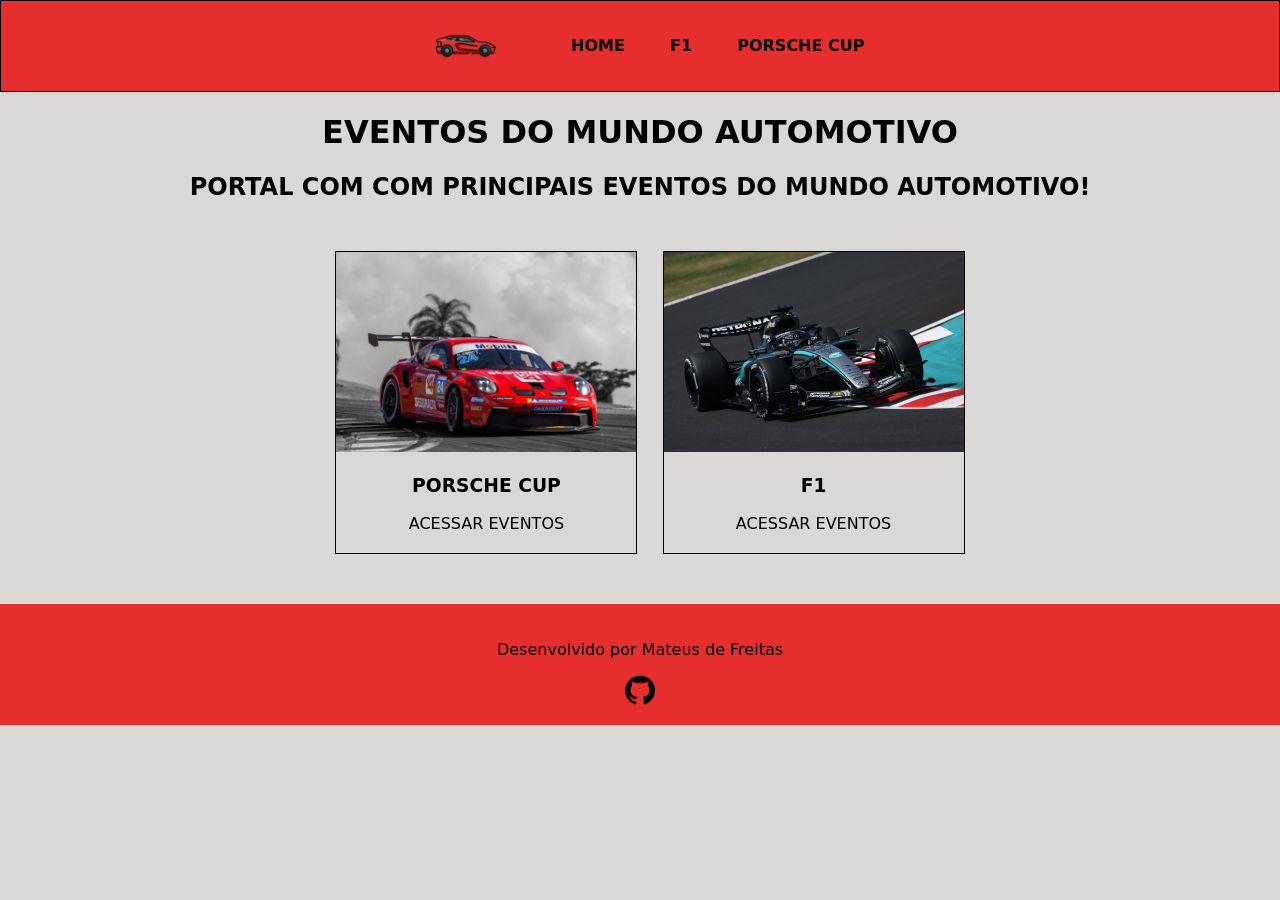
<file: index.html>
<!DOCTYPE html>
<html lang="en">
<head>
    <meta charset="UTF-8">
    <meta name="viewport" content="width=device-width, initial-scale=1.0">
    <link rel="stylesheet" href="styles/style.css">
    <link rel="shortcut icon" href="assets/car-logo.png" type="image/x-icon">
    <title>Eventos Automotivos</title>
</head>
<body>
    <div class="navbar">
        <a href="index.html">
            <img src="assets/car-logo.png" alt="Logo">
        </a>
        <a href="index.html">Home</a>
        <a href="f1.html">F1</a>
        <a href="porsche-cup.html">Porsche Cup</a>
    </div>
    <h1>Eventos do mundo automotivo</h1>
    <h2>Portal com com principais eventos do mundo automotivo!</h2>
    <div class="div-card-categorias">
        <div class="card-categorias">
            <a href="porsche-cup.html">
                <img src="assets/porsche-cup.jpg" alt="Porsche Cup">
                <h3>Porsche Cup</h3>
                <a href="porsche-cup.html">Acessar eventos</a>
            </a>
        </div>
        <div class="card-categorias">
            <a href="f1.html">
                <img src="assets/f1.jpg" alt="F1">
                <h3>F1</h3>
                <a href="f1.html">Acessar eventos</a>
            </a>
        </div>
    </div>
    <div class="footer">
        <p>Desenvolvido por Mateus de Freitas</p>
        <a href="https://github.com/masFreitas" target="_blank"><img src="assets/github.png" alt="Github"></a>
    </div>
</body>
</html>
</file>
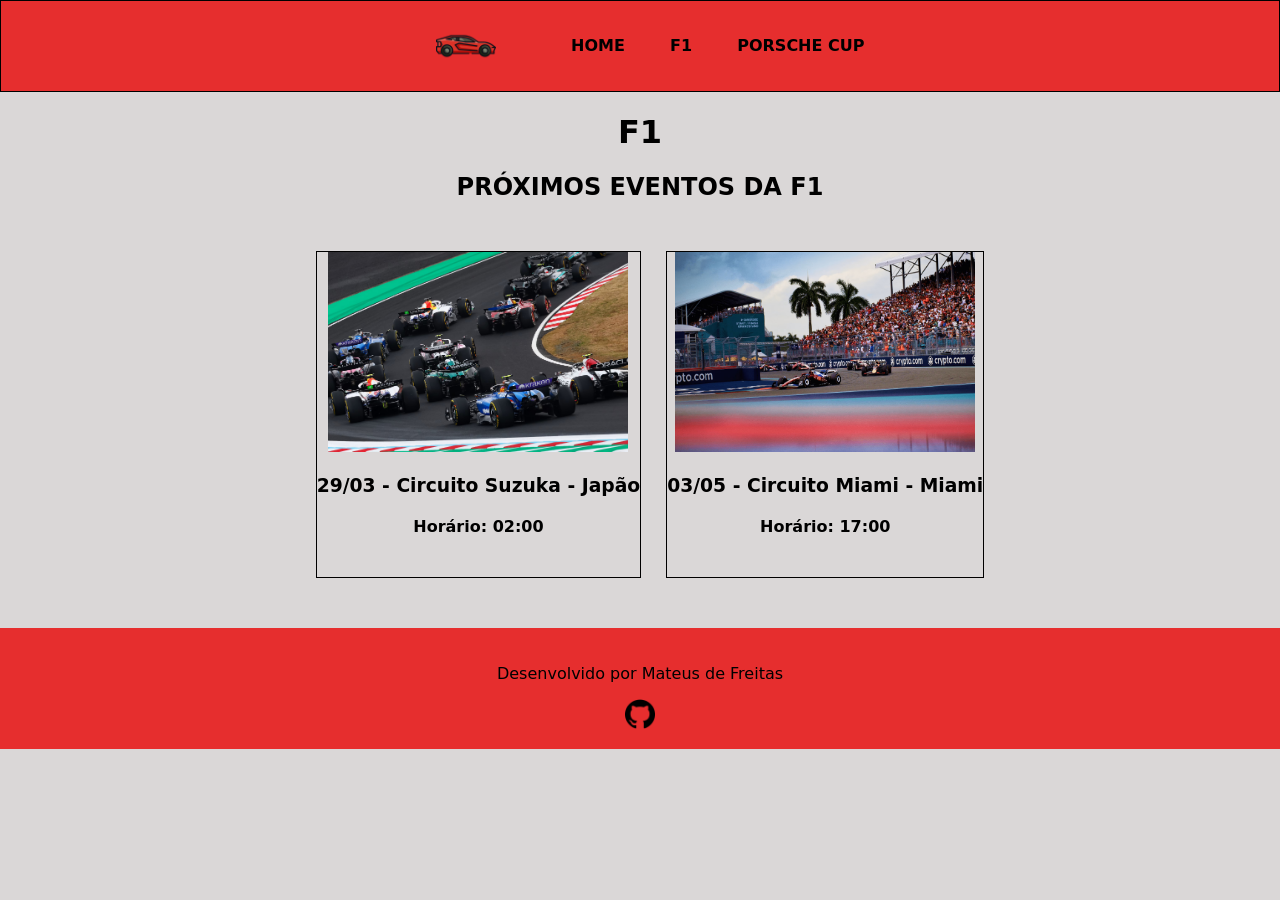
<file: f1.html>
<!DOCTYPE html>
<html lang="en">

<head>
    <meta charset="UTF-8">
    <meta name="viewport" content="width=device-width, initial-scale=1.0">
    <link rel="stylesheet" href="styles/style.css">
    <link rel="shortcut icon" href="assets/f1-logo.jpg" type="image/x-icon">
    <title>F1</title>
</head>

<body>
    <div class="navbar">
        <a href="index.html">
            <img src="assets/car-logo.png" alt="Logo">
        </a>
        <a href="index.html">Home</a>
        <a href="f1.html">F1</a>
        <a href="porsche-cup.html">Porsche Cup</a>
    </div>
    <h1>F1</h1>
    <h2>Próximos eventos da F1</h2>
    <div class="div-card-categorias">
        <div class="card-categorias">
            <img src="assets/f1-suzuka.jpg" alt="F1 Suzuka">
            <h3>29/03 - Circuito Suzuka - Japão</h3>
            <h4>Horário: 02:00</h4>
        </div>
        <div class="card-categorias">
            <img src="assets/f1-miami.jpg" alt="F1 Miami">
            <h3>03/05 - Circuito Miami - Miami</h3>
            <h4>Horário: 17:00</h4>
        </div>
    </div>
    <div class="footer">
        <p>Desenvolvido por Mateus de Freitas</p>
        <a href="https://github.com/masFreitas" target="_blank"><img src="assets/github.png" alt="Github"></a>
    </div>
</body>

</html>
</file>
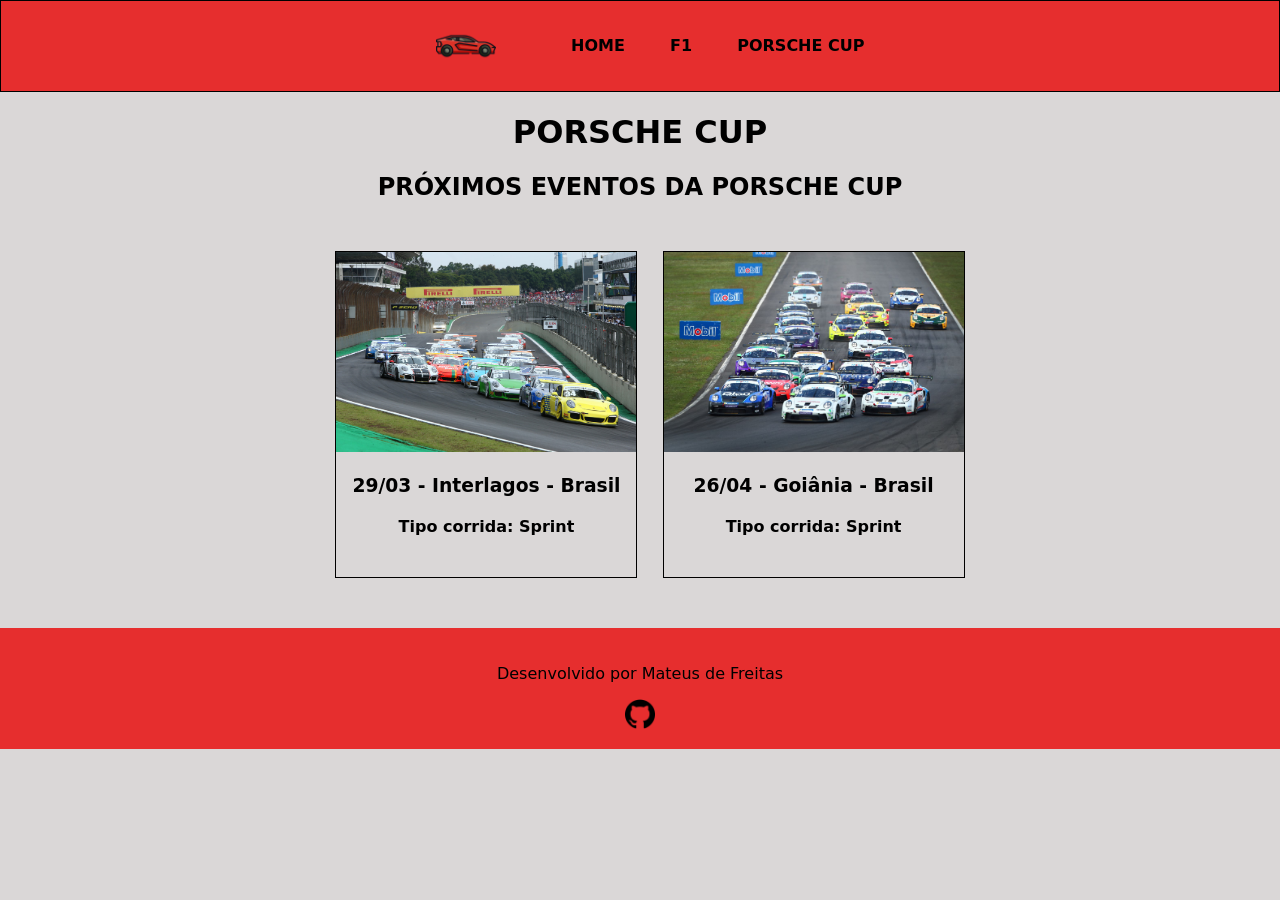
<file: porsche-cup.html>
<!DOCTYPE html>
<html lang="en">

<head>
    <meta charset="UTF-8">
    <meta name="viewport" content="width=device-width, initial-scale=1.0">
    <link rel="stylesheet" href="styles/style.css">
    <link rel="shortcut icon" href="assets/porsche-logo.webp" type="image/x-icon">
    <title>Porsche Cup</title>
</head>

<body>
    <div class="navbar">
        <a href="index.html">
            <img src="assets/car-logo.png" alt="Logo">
        </a>
        <a href="index.html">Home</a>
        <a href="f1.html">F1</a>
        <a href="porsche-cup.html">Porsche Cup</a>
    </div>
    <h1>Porsche Cup</h1>
    <h2>Próximos eventos da Porsche Cup</h2>
    <div class="div-card-categorias">
        <div class="card-categorias">
            <img src="assets/porsche-cup-interlagos.jpg" alt="Porsche Cup Interlagos">
            <h3>29/03 - Interlagos - Brasil</h3>
            <h4>Tipo corrida: Sprint</h4>
        </div>
        <div class="card-categorias">
            <img src="assets/porsche-cup-goiania.jpg" alt="Porsche Cup Goiânia">
            <h3>26/04 - Goiânia - Brasil</h3>
            <h4>Tipo corrida: Sprint</h4>
        </div>
    </div>
    <div class="footer">
        <p>Desenvolvido por Mateus de Freitas</p>
        <a href="https://github.com/masFreitas" target="_blank"><img src="assets/github.png" alt="Github"></a>
    </div>
</body>

</html>
</file>
<file: styles/style.css>
body {
    margin: 0;
    font-family: system-ui, -apple-system, BlinkMacSystemFont, 'Segoe UI', Roboto, Oxygen, Ubuntu, Cantarell, 'Open Sans', 'Helvetica Neue', sans-serif;
    background-color: #dad7d7;
}

.navbar {
    text-align: center;
    background-color: #e62e2e;
}

h1,
h2 {
    text-transform: uppercase;
    text-align: center;
}

.navbar {
    border: 1px solid black;
    padding: 15px;
}

.navbar img {
    height: 60px;
    vertical-align: middle;
    margin-right: 30px;
    margin-left: 20px;
}

.navbar a {
    padding: 20px;
    color: black;
    text-decoration: none;
    text-transform: uppercase;
    font-weight: bold;
}

.div-card-categorias {
    text-align: center;
    margin-top: 50px;
}

.card-categorias {
    display: inline-block;
    border: 1px solid black;
    margin-left: 20px;
    padding-bottom: 20px;
}

.card-categorias img {
    width: 300px;
    height: 200px;
    object-fit: cover;
}

.card-categorias a {
    color: black;
    text-decoration: none;
    text-transform: uppercase;
}

.footer {
    text-align: center;
    background-color: #e62e2e;
    margin-top: 50px;
    padding-top: 20px;
    padding-bottom: 20px;
}

.footer img {
    height: 30px;
    vertical-align: middle;
}
</file>
